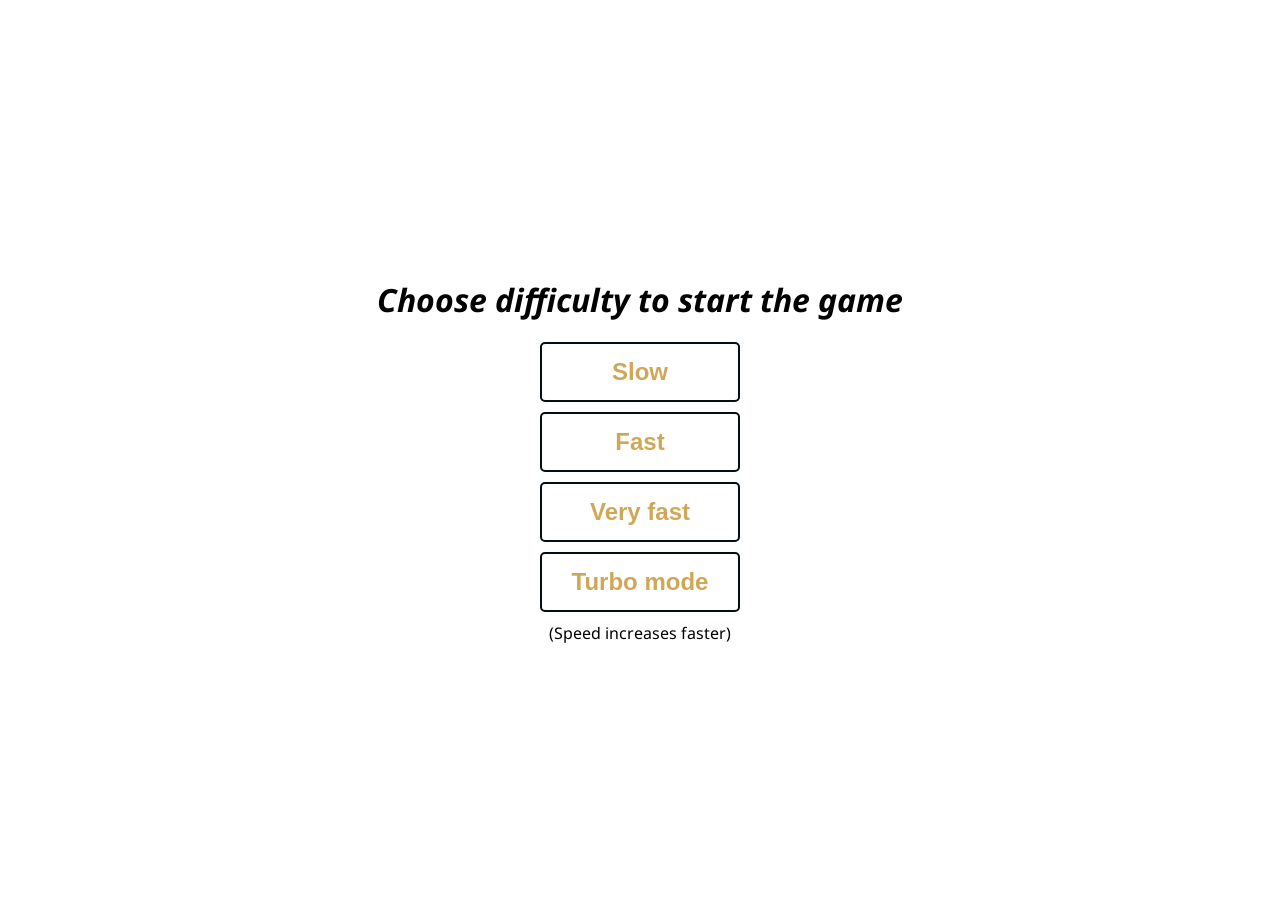
<file: index.html>
<!doctype html>
<html lang="en">
    <head>
        <meta charset="UTF-8">
        <meta name="viewport" content="width=device-width, initial-scale=1.0">
        <title>🐍 Snake Game</title>
        <!-- font import -->
        <link rel="preconnect" href="https://fonts.googleapis.com">
        <link rel="preconnect" href="https://fonts.gstatic.com" crossorigin>
        <link href="https://fonts.googleapis.com/css2?family=Noto+Sans:ital,wght@1,700&display=swap" rel="stylesheet">

        <link rel="stylesheet" href="style.css">
    </head>
    <body>
        <h1 id="inst">Choose difficulty to start the game</h1>
        <div class="game-wrapper">
            <div id="dif-div" class="buttons-div">
                <button class="difficulty" data-speed="200" data-boost="0.8">
                    <span class="text">Slow</span>
                </button>
                <button class="difficulty" data-speed="100" data-boost="0.8">
                    <span class="text">Fast</span>
                </button>
                <button class="difficulty" data-speed="50" data-boost="0.8">
                    <span class="text">Very fast</span>
                </button>
                <button class="difficulty" data-speed="200" data-boost="0.6">
                    <span class="text">Turbo mode</span>
                </button>
                <label>(Speed increases faster)</label>
            </div>

            <div id="gameHeader" class="game-header" style="display: none;">
                <div class="score-display">
                    <div>Score: <span id="currentScore">0</span></div>
                    <div>High Score: <span id="highScoreDisplay">0</span></div>
                </div>
                <button id="pauseBtn" class="pause-btn">⏸ Pause</button>
            </div>

            <canvas
                id="gameCanvas"
                width="945"
                height="945"
                style="
                    display: none;
                    border: 2px solid black;
                    vertical-align: top;
                "
            >
            </canvas>

            <div id="pauseOverlay" class="pause-overlay" style="display: none;">
                <div class="pause-content">
                    <h2>Paused</h2>
                    <button id="resumeBtn" class="pause-action-btn">Resume</button>
                    <button id="backToMenuBtn" class="pause-action-btn">Back to Menu</button>
                </div>
            </div>
        </div>

        <script src="script.js"></script>
    </body>
</html>
</file>
<file: style.css>
/* CSS Variables for theming */
:root {
    --primary-color: #d0a756;
    --secondary-color: #030f14;
    --border-color: #000000;
    --background-light: #f0f0f0;
    --text-color: #333;
    --transition: all 0.3s;
}

* {
    box-sizing: border-box;
}

body {
    min-height: 100vh;
    display: flex;
    justify-content: center;
    align-items: center;
    flex-direction: column;
    margin: 0;
    padding: 20px;
    font-family: "Noto Sans", sans-serif;
}

canvas {
    border: 2px solid var(--border-color);
    max-width: 100%;
    height: auto;
}

.game-header {
    padding: 15px;
    background: var(--background-light);
    border-radius: 5px;
    margin-bottom: 10px;
    display: flex;
    justify-content: space-between;
    align-items: center;
    gap: 20px;
    flex-wrap: wrap;
    width: 100%;
}

.score-display {
    display: flex;
    gap: 30px;
    font-size: 18px;
    font-weight: bold;
    text-align: center;
    flex: 1;
}

.score-display div {
    min-width: 150px;
}

.pause-btn {
    padding: 8px 16px;
    background: var(--primary-color);
    border: 2px solid var(--secondary-color);
    border-radius: 5px;
    cursor: pointer;
    font-weight: bold;
    transition: var(--transition);
    white-space: nowrap;
}

.pause-btn:hover {
    background: #c99444;
    transform: scale(1.05);
}

.pause-btn:active {
    transform: scale(0.98);
}

.pause-overlay {
    position: fixed;
    top: 0;
    left: 0;
    width: 100%;
    height: 100%;
    background: rgba(0, 0, 0, 0.7);
    display: flex;
    justify-content: center;
    align-items: center;
    z-index: 1000;
}

.pause-content {
    background: white;
    padding: 40px;
    border-radius: 10px;
    text-align: center;
    box-shadow: 0 4px 6px rgba(0, 0, 0, 0.3);
    max-width: 90%;
}

.pause-content h2 {
    font-size: 2em;
    margin: 0 0 30px 0;
    color: var(--text-color);
}

.pause-action-btn {
    display: block;
    width: 200px;
    padding: 12px;
    margin: 10px auto;
    background: white;
    border: 2px solid var(--secondary-color);
    border-radius: 5px;
    cursor: pointer;
    font-weight: bold;
    font-size: 16px;
    transition: var(--transition);
    color: var(--primary-color);
}

.pause-action-btn:hover {
    background: var(--primary-color);
    color: var(--secondary-color);
    transform: translateY(-2px);
}

.pause-action-btn:active {
    transform: translateY(0);
}

.difficulty {
    width: 200px;
    min-height: 60px;
    font-size: 24px;
    padding: 10px 20px;
    background: white;
    border: 2px solid var(--secondary-color);
    border-radius: 5px;
    cursor: pointer;
    transition: var(--transition);
    color: var(--primary-color);
    font-weight: bold;
}

.difficulty:hover {
    background: var(--primary-color);
    color: var(--secondary-color);
    transform: translateY(-2px);
}

.difficulty:active {
    transform: translateY(0);
}

.buttons-div {
    display: flex;
    flex-direction: column;
    gap: 10px;
    align-items: center;
}

.game-wrapper {
    display: flex;
    flex-direction: column;
    gap: 20px;
    align-items: center;
    width: 100%;
}

.hidden {
    opacity: 0;
    transform: scale(0.9);
    pointer-events: none;
    display: none;
}

h1 {
    font-family: "Noto Sans", sans-serif;
    font-weight: 700;
    font-style: italic;
    text-align: center;
}

/* Responsive design */
@media (max-width: 768px) {
    body {
        padding: 10px;
    }

    .game-header {
        flex-direction: column;
        align-items: stretch;
        gap: 10px;
    }

    .score-display {
        justify-content: center;
        flex-wrap: wrap;
        gap: 15px;
    }

    .difficulty {
        width: 100%;
        max-width: 200px;
        font-size: 18px;
    }

    .pause-action-btn {
        width: 90%;
        max-width: 200px;
    }

    canvas {
        max-width: 100vw;
        width: 100%;
    }

    .pause-content {
        padding: 30px 20px;
    }

    .pause-content h2 {
        font-size: 1.5em;
    }

    h1 {
        font-size: 1.8em;
    }
}
</file>
